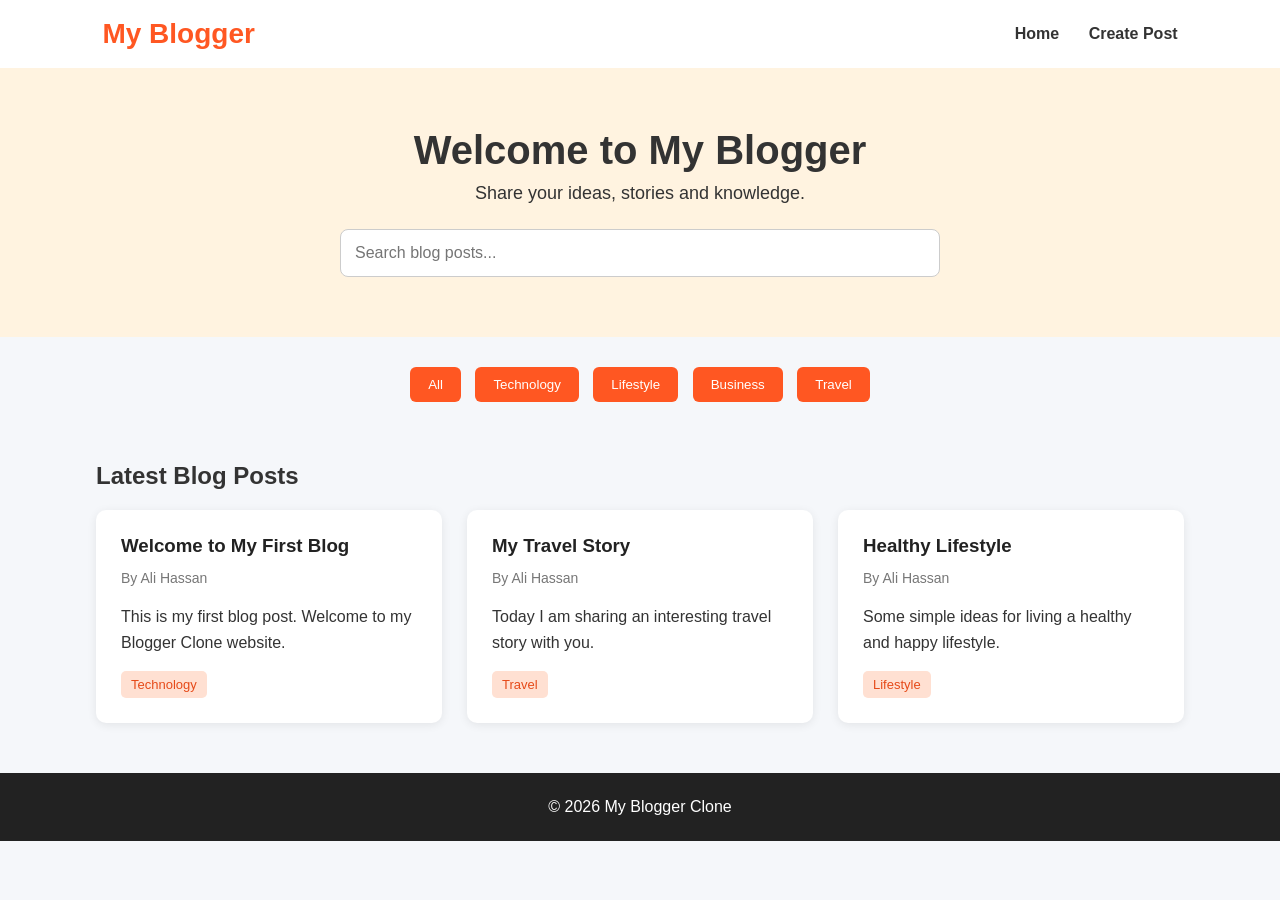
<file: index.html>
<!DOCTYPE html>
<html lang="en">
<head>
    <meta charset="UTF-8">
    <meta name="viewport" content="width=device-width, initial-scale=1.0">
    <title>My Blogger Clone</title>
    <link rel="stylesheet" href="style.css">
</head>

<body>

    <header>
        <div class="logo">My Blogger</div>

        <nav>
            <a href="index.html">Home</a>
            <a href="create-post.html">Create Post</a>
        </nav>
    </header>

    <section class="hero">
        <h1>Welcome to My Blogger</h1>
        <p>Share your ideas, stories and knowledge.</p>

        <input type="text" id="searchInput" placeholder="Search blog posts...">
    </section>

    <section class="categories">
        <button>All</button>
        <button>Technology</button>
        <button>Lifestyle</button>
        <button>Business</button>
        <button>Travel</button>
    </section>

    <main>

        <h2>Latest Blog Posts</h2>

        <div class="posts">

            <article class="post">
                <h3>
                    <a href="post.html">Welcome to My First Blog</a>
                </h3>

                <p class="author">By Ali Hassan</p>

                <p>
                    This is my first blog post. Welcome to my Blogger Clone website.
                </p>

                <span class="category">Technology</span>
            </article>

            <article class="post">
                <h3>
                    <a href="post.html">My Travel Story</a>
                </h3>

                <p class="author">By Ali Hassan</p>

                <p>
                    Today I am sharing an interesting travel story with you.
                </p>

                <span class="category">Travel</span>
            </article>

            <article class="post">
                <h3>
                    <a href="post.html">Healthy Lifestyle</a>
                </h3>

                <p class="author">By Ali Hassan</p>

                <p>
                    Some simple ideas for living a healthy and happy lifestyle.
                </p>

                <span class="category">Lifestyle</span>
            </article>

        </div>

    </main>

    <footer>
        <p>© 2026 My Blogger Clone</p>
    </footer>

    <script src="script.js"></script>

</body>
</html>
</file>
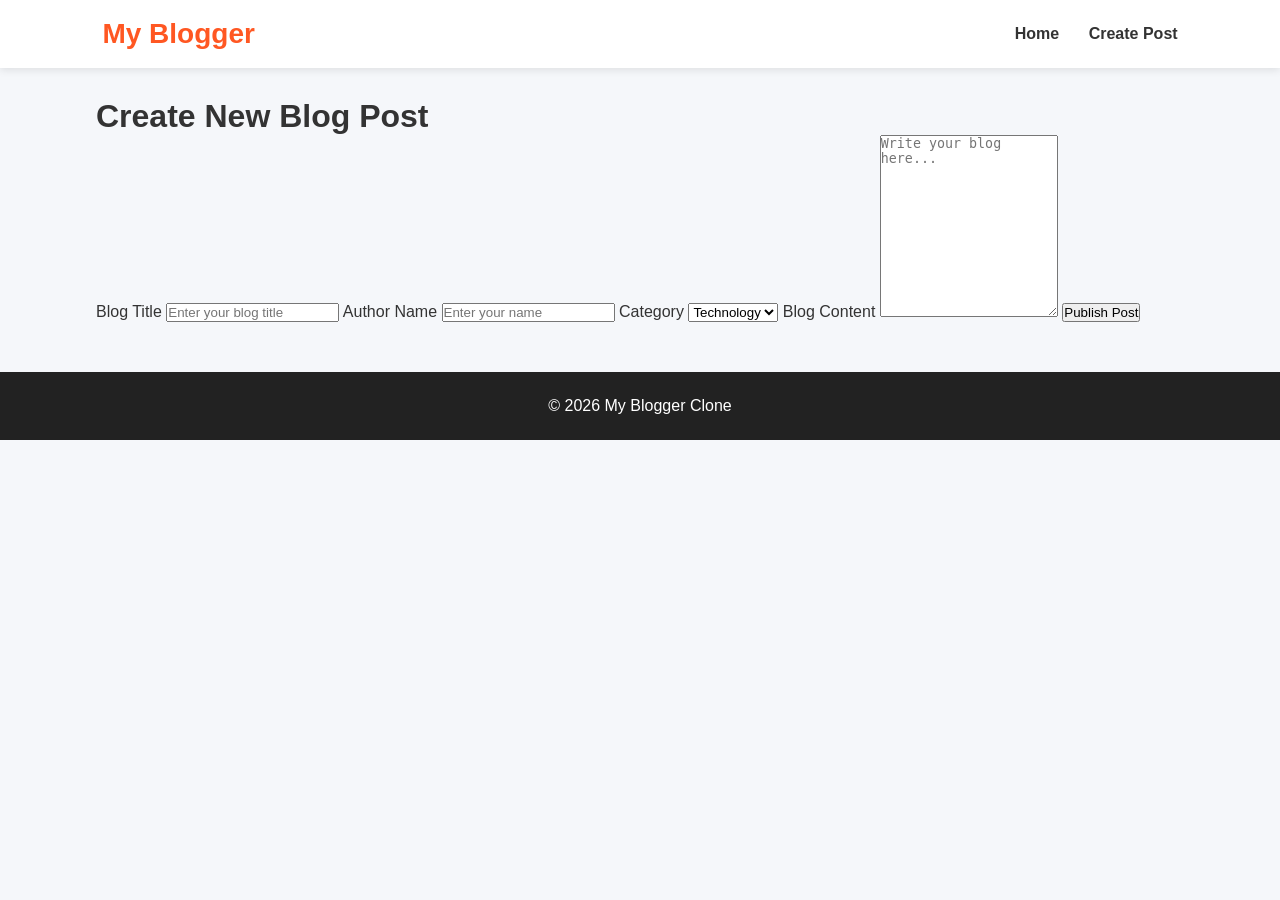
<file: create-post.html>
<!DOCTYPE html>
<html lang="en">
<head>
    <meta charset="UTF-8">
    <meta name="viewport" content="width=device-width, initial-scale=1.0">
    <title>Create Post - My Blogger</title>
    <link rel="stylesheet" href="style.css">
</head>

<body>

    <header>
        <div class="logo">My Blogger</div>

        <nav>
            <a href="index.html">Home</a>
            <a href="create-post.html">Create Post</a>
        </nav>
    </header>

    <main class="create-container">

        <h1>Create New Blog Post</h1>

        <form id="postForm">

            <label>Blog Title</label>
            <input 
                type="text" 
                id="title" 
                placeholder="Enter your blog title"
                required
            >

            <label>Author Name</label>
            <input 
                type="text" 
                id="author" 
                placeholder="Enter your name"
                required
            >

            <label>Category</label>
            <select id="category">
                <option>Technology</option>
                <option>Lifestyle</option>
                <option>Business</option>
                <option>Travel</option>
            </select>

            <label>Blog Content</label>
            <textarea 
                id="content" 
                rows="12" 
                placeholder="Write your blog here..."
                required
            ></textarea>

            <button type="submit">Publish Post</button>

        </form>

    </main>

    <footer>
        <p>© 2026 My Blogger Clone</p>
    </footer>

    <script src="script.js"></script>

</body>
</html>
</file>
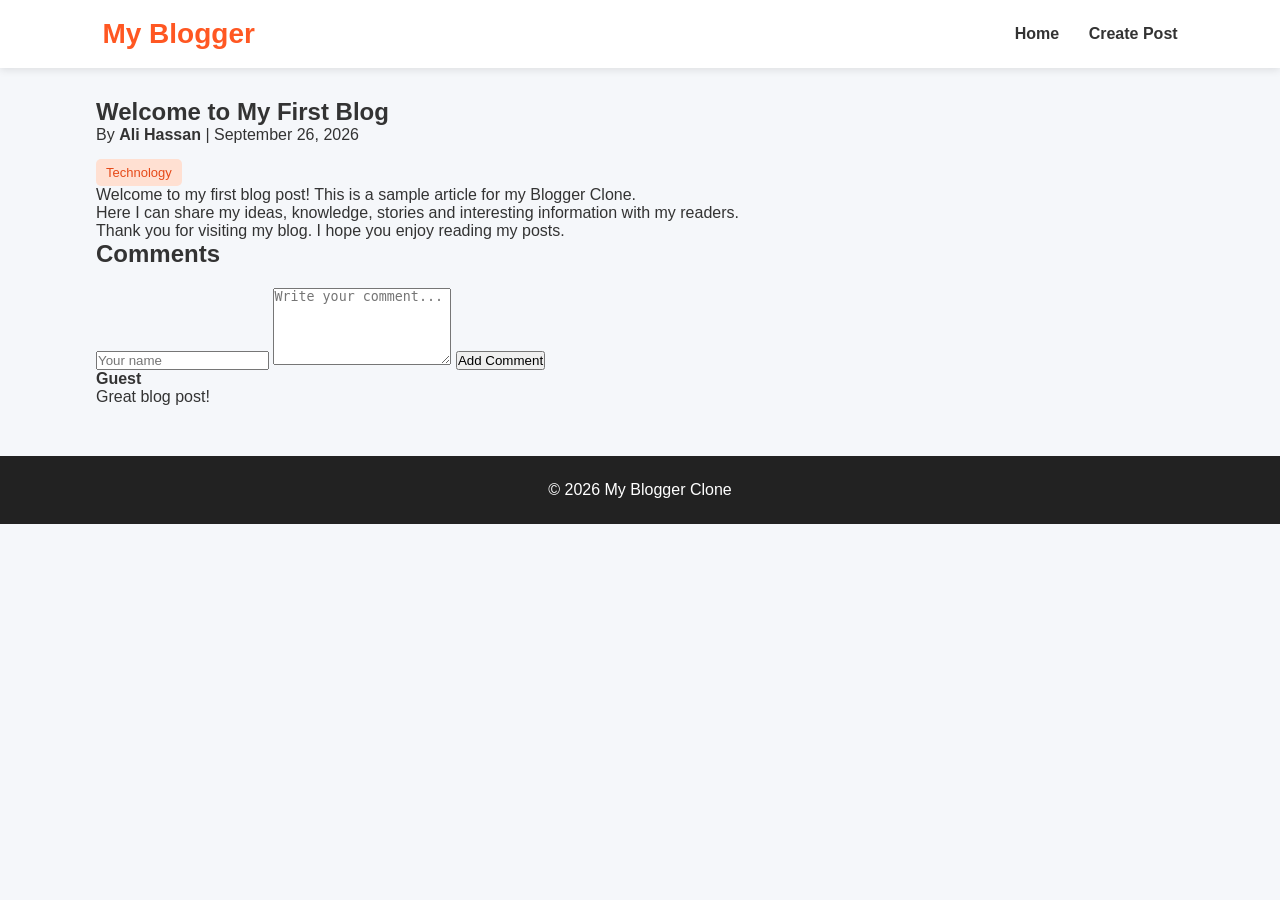
<file: post.html>
<!DOCTYPE html>
<html lang="en">
<head>
    <meta charset="UTF-8">
    <meta name="viewport" content="width=device-width, initial-scale=1.0">
    <title>Blog Post - My Blogger</title>
    <link rel="stylesheet" href="style.css">
</head>

<body>

    <header>
        <div class="logo">My Blogger</div>

        <nav>
            <a href="index.html">Home</a>
            <a href="create-post.html">Create Post</a>
        </nav>
    </header>

    <main class="single-post">

        <article>

            <h1 id="postTitle">Welcome to My First Blog</h1>

            <p class="post-info">
                By <strong id="postAuthor">Ali Hassan</strong>
                | <span id="postDate">September 26, 2026</span>
            </p>

            <span class="category" id="postCategory">
                Technology
            </span>

            <div class="post-content" id="postContent">

                <p>
                    Welcome to my first blog post!
                    This is a sample article for my Blogger Clone.
                </p>

                <p>
                    Here I can share my ideas, knowledge, stories
                    and interesting information with my readers.
                </p>

                <p>
                    Thank you for visiting my blog.
                    I hope you enjoy reading my posts.
                </p>

            </div>

        </article>

        <section class="comments">

            <h2>Comments</h2>

            <form id="commentForm">

                <input
                    type="text"
                    id="commentName"
                    placeholder="Your name"
                    required
                >

                <textarea
                    id="commentText"
                    placeholder="Write your comment..."
                    rows="5"
                    required
                ></textarea>

                <button type="submit">
                    Add Comment
                </button>

            </form>

            <div id="commentsList">

                <div class="comment">
                    <strong>Guest</strong>
                    <p>Great blog post!</p>
                </div>

            </div>

        </section>

    </main>

    <footer>
        <p>© 2026 My Blogger Clone</p>
    </footer>

    <script src="script.js"></script>

</body>
</html>
</file>
<file: style.css>
* {
    margin: 0;
    padding: 0;
    box-sizing: border-box;
}

body {
    font-family: Arial, sans-serif;
    background: #f5f7fa;
    color: #333;
}

/* Header */

header {
    background: #ffffff;
    padding: 18px 8%;
    display: flex;
    justify-content: space-between;
    align-items: center;
    box-shadow: 0 2px 8px rgba(0,0,0,0.1);
}

.logo {
    font-size: 28px;
    font-weight: bold;
    color: #ff5722;
}

nav a {
    text-decoration: none;
    color: #333;
    margin-left: 25px;
    font-weight: bold;
}

nav a:hover {
    color: #ff5722;
}

/* Hero */

.hero {
    text-align: center;
    padding: 60px 20px;
    background: #fff3e0;
}

.hero h1 {
    font-size: 40px;
    margin-bottom: 10px;
}

.hero p {
    font-size: 18px;
    margin-bottom: 25px;
}

#searchInput {
    width: 90%;
    max-width: 600px;
    padding: 14px;
    border: 1px solid #ccc;
    border-radius: 8px;
    font-size: 16px;
}

/* Categories */

.categories {
    text-align: center;
    padding: 25px 10px;
}

.categories button {
    padding: 10px 18px;
    margin: 5px;
    border: none;
    border-radius: 6px;
    background: #ff5722;
    color: white;
    cursor: pointer;
}

.categories button:hover {
    background: #e64a19;
}

/* Main */

main {
    width: 85%;
    max-width: 1100px;
    margin: 30px auto;
}

main h2 {
    margin-bottom: 20px;
}

/* Posts */

.posts {
    display: grid;
    grid-template-columns: repeat(3, 1fr);
    gap: 25px;
}

.post {
    background: white;
    padding: 25px;
    border-radius: 10px;
    box-shadow: 0 2px 10px rgba(0,0,0,0.08);
}

.post h3 {
    margin-bottom: 10px;
}

.post h3 a {
    text-decoration: none;
    color: #222;
}

.post h3 a:hover {
    color: #ff5722;
}

.author {
    color: #777;
    font-size: 14px;
    margin-bottom: 15px;
}

.post p {
    line-height: 1.6;
}

.category {
    display: inline-block;
    margin-top: 15px;
    padding: 6px 10px;
    background: #ffe0d2;
    color: #e64a19;
    border-radius: 5px;
    font-size: 13px;
}

/* Footer */

footer {
    text-align: center;
    padding: 25px;
    margin-top: 50px;
    background: #222;
    color: white;
}

/* Mobile */

@media (max-width: 768px) {

    header {
        flex-direction: column;
        gap: 15px;
    }

    nav a {
        margin: 0 8px;
    }

    .hero h1 {
        font-size: 30px;
    }

    .posts {
        grid-template-columns: 1fr;
    }

    main {
        width: 90%;
    }
}
</file>
